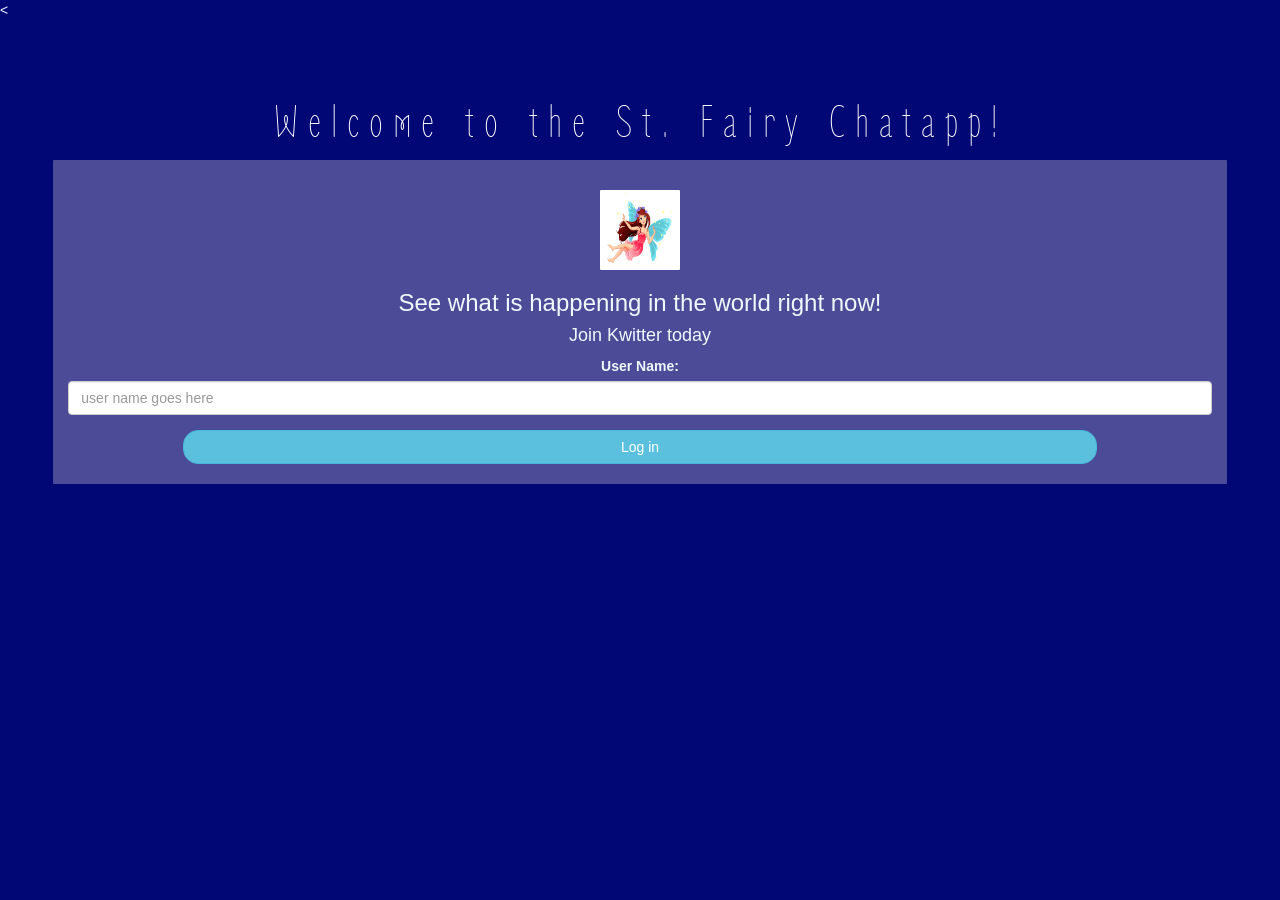
<file: index.html>
<!DOCTYPE html>
<html>
<head>
	<title>chatapp</title>
<<link rel="preconnect" href="https://fonts.googleapis.com">
<link rel="preconnect" href="https://fonts.gstatic.com" crossorigin>
<link href="https://fonts.googleapis.com/css2?family=Zen+Loop&display=swap" rel="stylesheet">

<link rel="stylesheet" href="https://maxcdn.bootstrapcdn.com/bootstrap/3.4.0/css/bootstrap.min.css">
<script src="https://ajax.googleapis.com/ajax/libs/jquery/3.4.1/jquery.min.js"></script>
<script src="https://maxcdn.bootstrapcdn.com/bootstrap/3.4.0/js/bootstrap.min.js"></script>

<link rel="stylesheet" type="text/css" href="style.css">
<script src="kwitter.js"></script>
</head>
<body>
<center>
	<h1 class="header">	
		Welcome to the St. Fairy Chatapp!<sup>
	</sup>
</h1>
	
<div class="col-xs-11 login_div">
	<img src="vector-beautiful-flying-fairy.jpg" class="logo">
		<h3 >See what is happening in the world right now!</h3>
		<h4 >Join Kwitter today</h4>
		<div class="form-group">
		  <label >User Name:</label>
		  <input type="text" id="user_name" class="form-control" placeholder="user name goes here">

		</div>
		<button id="login_button" class="btn btn-info" onclick="username()">Log in</button>
		<br><br>
	</div>
</center>
</body>
</html>
</file>
<file: style.css>
body {
	height: 100%;
	margin: 0;
	color: aliceblue;
}

body {
	background-color: #020776;
}

.header {
	color: white;
	font-family: 'Zen Loop', cursive;
	font-size: 45px;
	letter-spacing: 10px;
	margin-top: 80px;
}

.header img {
	width: 80px;
	margin-left: -15px;
}

.login_div {
	background: rgba(95, 93, 159, 0.8);
	float: none;
	border-radius: 1px;
	color: aliceblue;
}

.logo {
	width: 80px;
	height: 80px;
	margin-top: 30px;
	border-radius: 1px;
}

#login_button {
	width: 80%;
	border-radius: 15px;
}

.room_name {
	cursor: pointer;
	font-size: 20px;
}


#logout {
	font-size: 20px;
	float: right;
}


#output {
	padding: 10px;
	width: 80%;
	background: rgba(255, 255, 255, 0.8);
	border-radius: 1px;
}

.input_div_room_page {
	width: 80%;
}

.input_div label {
	color: white;
	font-size: 20px;
}


.input_div_message_page {
	position: fixed;
	bottom: 0px;
	width: 100%;
	background: rgba(255, 255, 255, 0.8);
}

.input_div_message_page label {
	color: black;
}

.input_div_message_page #msg {
	width: 80%;
}

.input_div_message_page button {
	margin-top: 15px;
	width: 50%;
}

.color_white {
	color: white
}

.user_tick {
	width: 20px;
}

.message_h4 {
	padding-left: 5px;
	color: grey;
}
</file>
